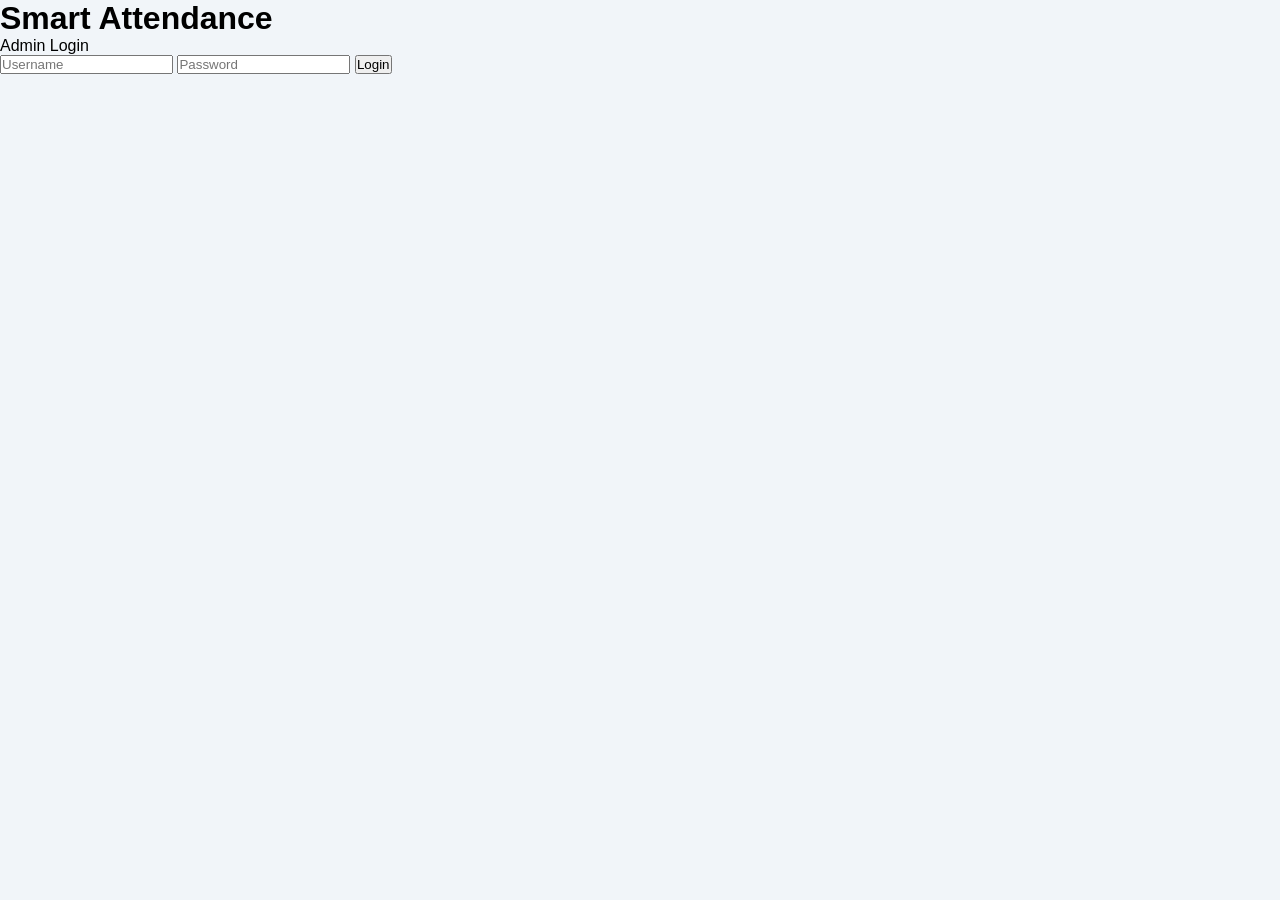
<file: index.html>
<!DOCTYPE html>
<html lang="en">

<head>
    <meta charset="UTF-8">
    <meta name="viewport" content="width=device-width, initial-scale=1.0">

    <title>Smart Attendance System</title>

    <link rel="stylesheet" href="style.css">
</head>

<body>

    <div class="login-box">

        <h1>Smart Attendance</h1>

        <p>Admin Login</p>

        <input type="text" id="username" placeholder="Username">

        <input type="password" id="password" placeholder="Password">

        <button onclick="login()">Login</button>

    </div>

    <script src="script.js"></script>

</body>

</html>
</file>
<file: style.css>
* {
    margin: 0;
    padding: 0;
    box-sizing: border-box;
}

body {
    font-family: Arial, sans-serif;
    background: #f1f5f9;
}


/* Header */

header {
    background: #1e3a8a;
    color: white;

    padding: 20px 30px;

    display: flex;
    justify-content: space-between;
    align-items: center;
}

header button {
    background: white;
    color: #1e3a8a;

    border: none;

    padding: 10px 18px;

    border-radius: 8px;

    cursor: pointer;
}


/* Main */

main {
    max-width: 1200px;

    margin: auto;

    padding: 30px;
}

main>h2 {
    margin-bottom: 25px;
}


/* Statistics */

.stats {
    display: grid;

    grid-template-columns:
        repeat(4, 1fr);

    gap: 20px;

    margin-bottom: 25px;
}

.stat-card {
    background: white;

    padding: 25px;

    border-radius: 12px;

    box-shadow:
        0 3px 10px rgba(0, 0, 0, 0.1);

    text-align: center;
}

.stat-card h3 {
    color: #64748b;

    margin-bottom: 10px;
}

.stat-card p {
    font-size: 30px;

    font-weight: bold;

    color: #2563eb;
}


/* Card */

.card {
    background: white;

    padding: 25px;

    margin-bottom: 25px;

    border-radius: 12px;

    box-shadow:
        0 3px 10px rgba(0, 0, 0, 0.1);
}

.card h2 {
    margin-bottom: 15px;
}

.card p {
    margin-bottom: 20px;
}


/* Button */

.card button {
    background: #2563eb;

    color: white;

    border: none;

    padding: 12px 20px;

    border-radius: 8px;

    cursor: pointer;
}


/* Table */

table {
    width: 100%;

    border-collapse: collapse;
}

th,
td {
    padding: 14px;

    text-align: center;

    border-bottom: 1px solid #ddd;
}

th {
    background: #e2e8f0;
}


/* Mobile */

@media (max-width: 700px) {

    .stats {
        grid-template-columns: 1fr 1fr;
    }

    header {
        flex-direction: column;

        gap: 15px;
    }

    main {
        padding: 15px;
    }

}

/* Dashboard Navigation Buttons */

main>button {
    background: #2563eb;
    color: white;
    border: none;
    padding: 12px 20px;
    margin-right: 10px;
    margin-bottom: 25px;
    border-radius: 8px;
    cursor: pointer;
    font-size: 15px;
}

main>button:hover {
    opacity: 0.85;
}
</file>
